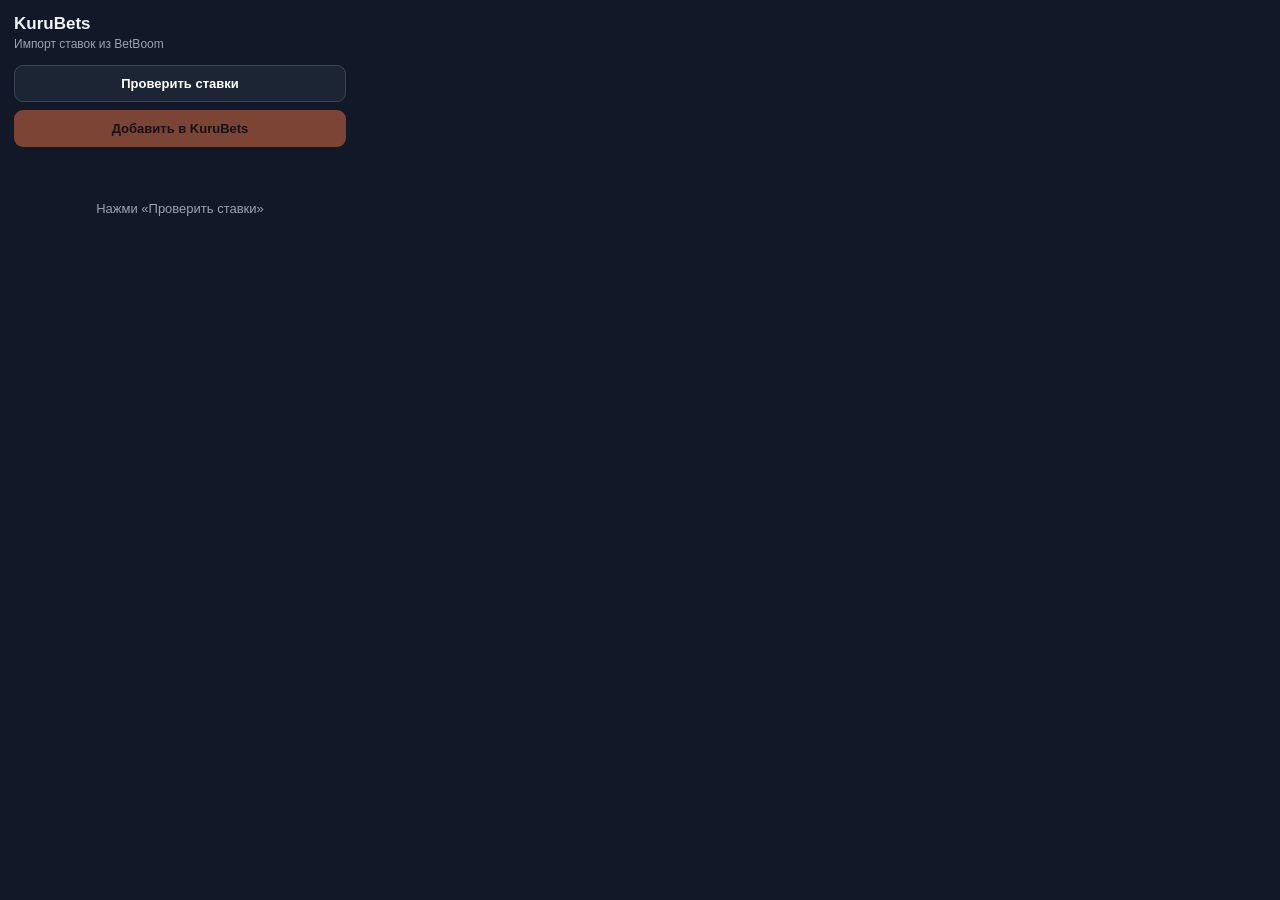
<file: extension/popup.html>
<!doctype html>
<html lang="ru">

<head>
  <meta charset="UTF-8">
  <meta
    name="viewport"
    content="width=device-width, initial-scale=1"
  >

  <title>KuruBets</title>

  <style>
    * {
      box-sizing: border-box;
    }

    body {
      width: 360px;
      max-height: 560px;

      margin: 0;
      padding: 14px;

      background: #111827;
      color: #f1f5f9;

      font-family: Arial, sans-serif;
      font-size: 13px;
    }

    h3 {
      margin: 0;
      font-size: 17px;
    }

    .sub {
      margin-top: 3px;
      margin-bottom: 14px;
      color: #9ca3af;
      font-size: 12px;
    }

    .buttons {
      display: grid;
      grid-template-columns: 1fr;
      gap: 8px;
    }

    button {
      width: 100%;

      padding: 10px 12px;

      border: 1px solid #3b4759;
      border-radius: 9px;

      background: #1b2533;
      color: #fff;

      font-size: 13px;
      font-weight: 700;

      cursor: pointer;
    }

    button:hover {
      background: #26344a;
    }

    button.primary {
      border-color: transparent;
      background: #ff7a45;
      color: #1a0d05;
    }

    button.primary:hover {
      background: #ff8958;
    }

    button:disabled {
      opacity: .45;
      cursor: not-allowed;
    }

    #status {
      min-height: 18px;
      margin: 10px 0;
      color: #9ca3af;
      line-height: 1.4;
    }

    .ok {
      color: #64d48b !important;
    }

    .error {
      color: #ff7474 !important;
    }

    #list {
      max-height: 350px;
      overflow-y: auto;
    }

    .bet {
      margin-bottom: 7px;
      padding: 9px;

      border: 1px solid #293548;
      border-radius: 9px;

      background: #172131;
    }

    .bet:last-child {
      margin-bottom: 0;
    }

    .match {
      margin-bottom: 5px;
      font-weight: 700;
    }

    .line {
      display: flex;
      justify-content: space-between;
      gap: 10px;

      padding: 2px 0;
    }

    .line span {
      color: #9ca3af;
    }

    .empty {
      padding: 16px 5px;
      text-align: center;
      color: #9ca3af;
    }
  </style>
</head>

<body>

  <h3>KuruBets</h3>

  <div class="sub">
    Импорт ставок из BetBoom
  </div>

  <div class="buttons">
    <button id="scanBtn">
      Проверить ставки
    </button>

    <button
      id="importBtn"
      class="primary"
      disabled
    >
      Добавить в KuruBets
    </button>
  </div>

  <div id="status"></div>

  <div id="list">
    <div class="empty">
      Нажми «Проверить ставки»
    </div>
  </div>

  <script src="popup.js"></script>

</body>

</html>
</file>
